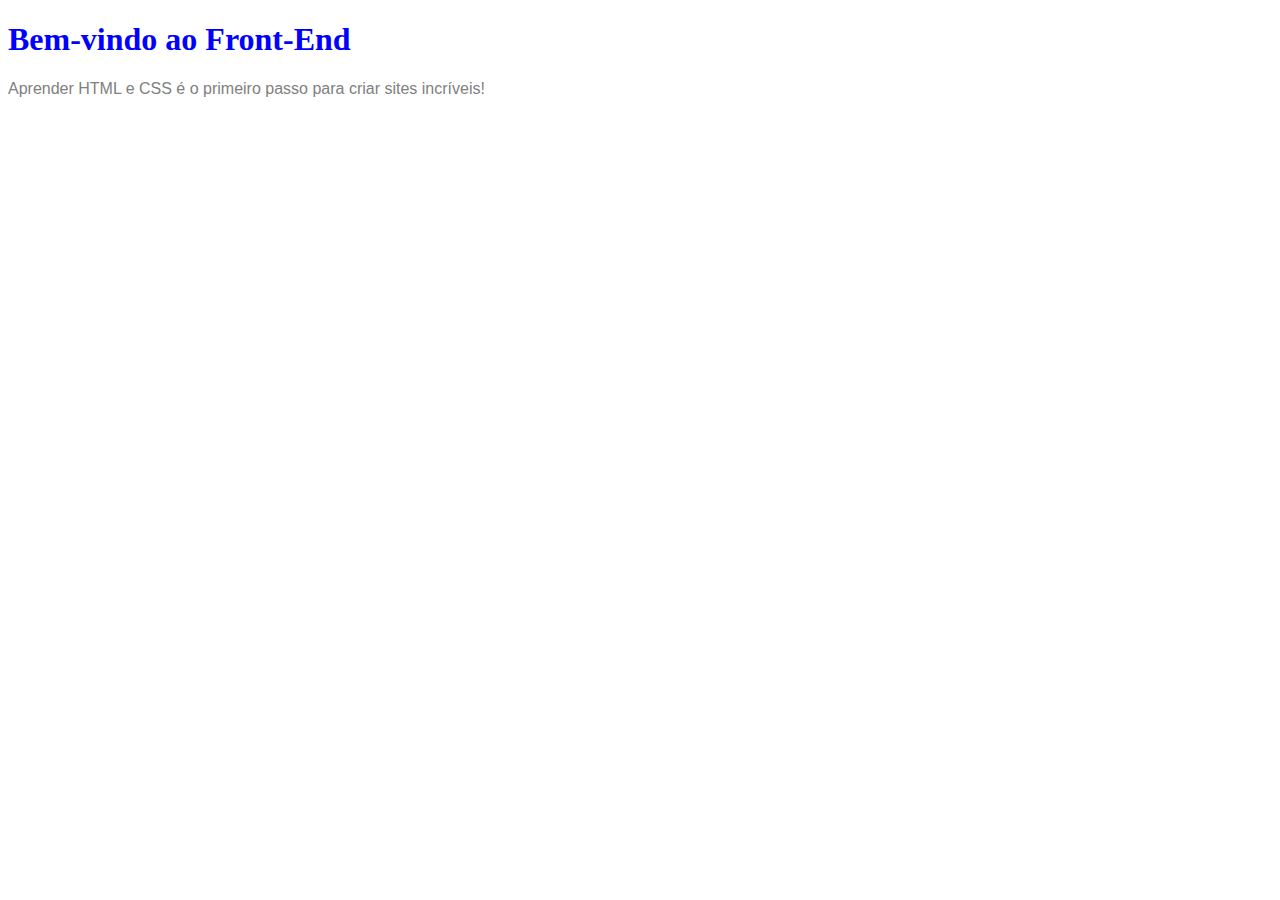
<file: Aula 02/index.html>
<!DOCTYPE html>
<html lang="pt-br">
<head>
    <meta charset="UTF-8">
    <meta name="viewport" content="width=device-width, initial-scale=1.0">
    <title>Página Simples</title>
    <link rel="stylesheet" href="style.css">
</head>
<body>
    <h1>Bem-vindo ao Front-End</h1>
    <p>Aprender HTML e CSS é o primeiro passo para criar sites incríveis!</p>
</body>
</html>
</file>
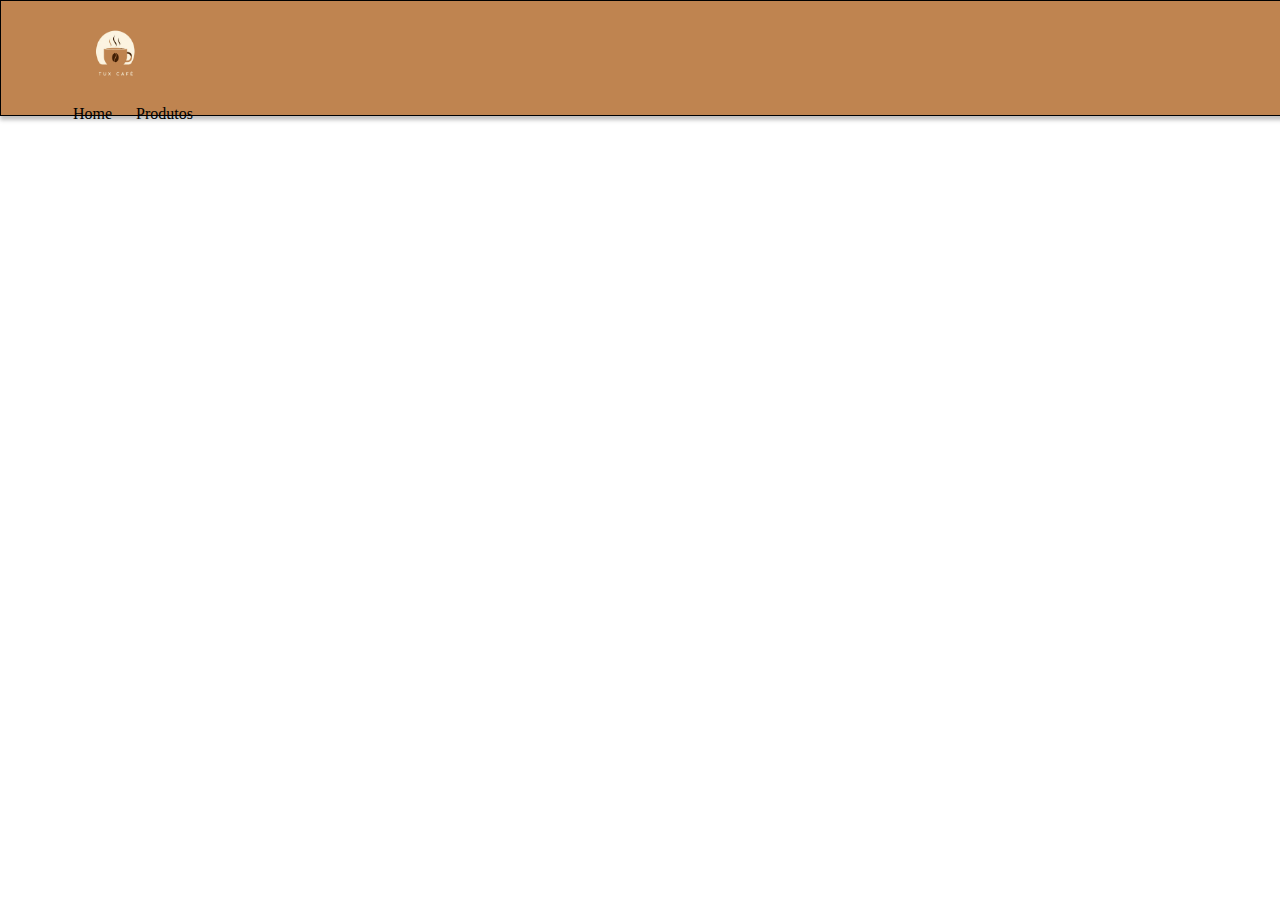
<file: projeto/cafe/index.html>
<!DOCTYPE html>
<html lang="pt-br">
<head>
    <meta charset="UTF-8">
    <meta name="viewport" content="width=device-width, initial-scale=1.0">
    <link rel="stylesheet" href="css/styles.css">
    <title>Tux Café</title>
</head>
<body>
    <header>
        <div class="container">
            <img src="img/logo.png" alt="logo">
            <ul class="menu">
                <li>Home</li>
                <li>Produtos</li>
            </ul>
        </div>        
    </header>
</body>
</html>
</file>
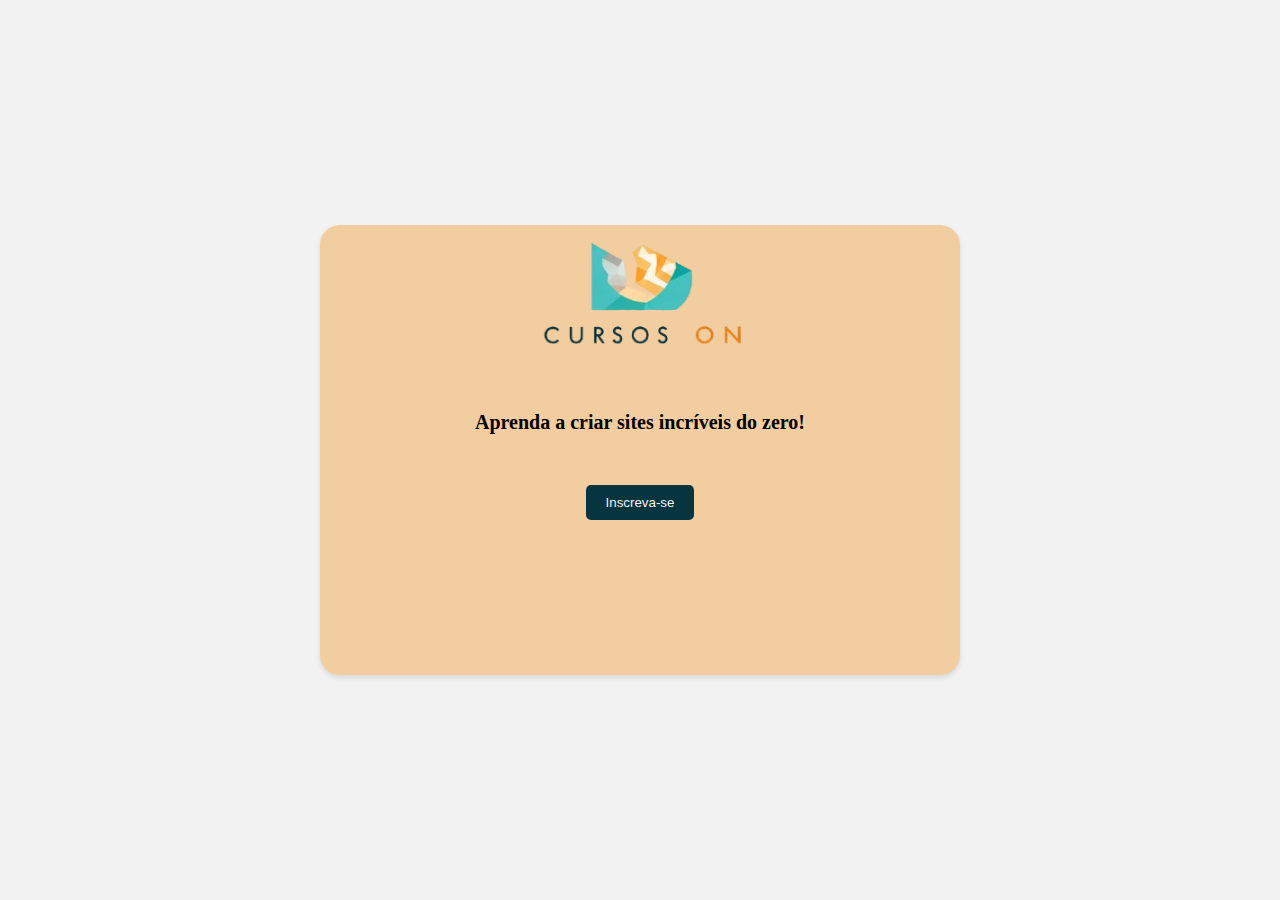
<file: Aula 03/ex01.html>
<!DOCTYPE html>
<html>
<head>
    <title>Card de Curso</title>
    <link rel="stylesheet" href="ex01.css">
</head>
<body >
    
    <div class="card">
        <header class="card-header">
            <img src="logo.png" alt="logo curso on">
        </header>
        
        <main class="card-main">
            <div>
                <p>Aprenda a criar sites incríveis do zero!</p>
            </div>            
        </main>
        <footer class="card-footer">
            <button type="reset">Inscreva-se</button>
        </footer>
    </div>
     
    
</body>
</html>
</file>
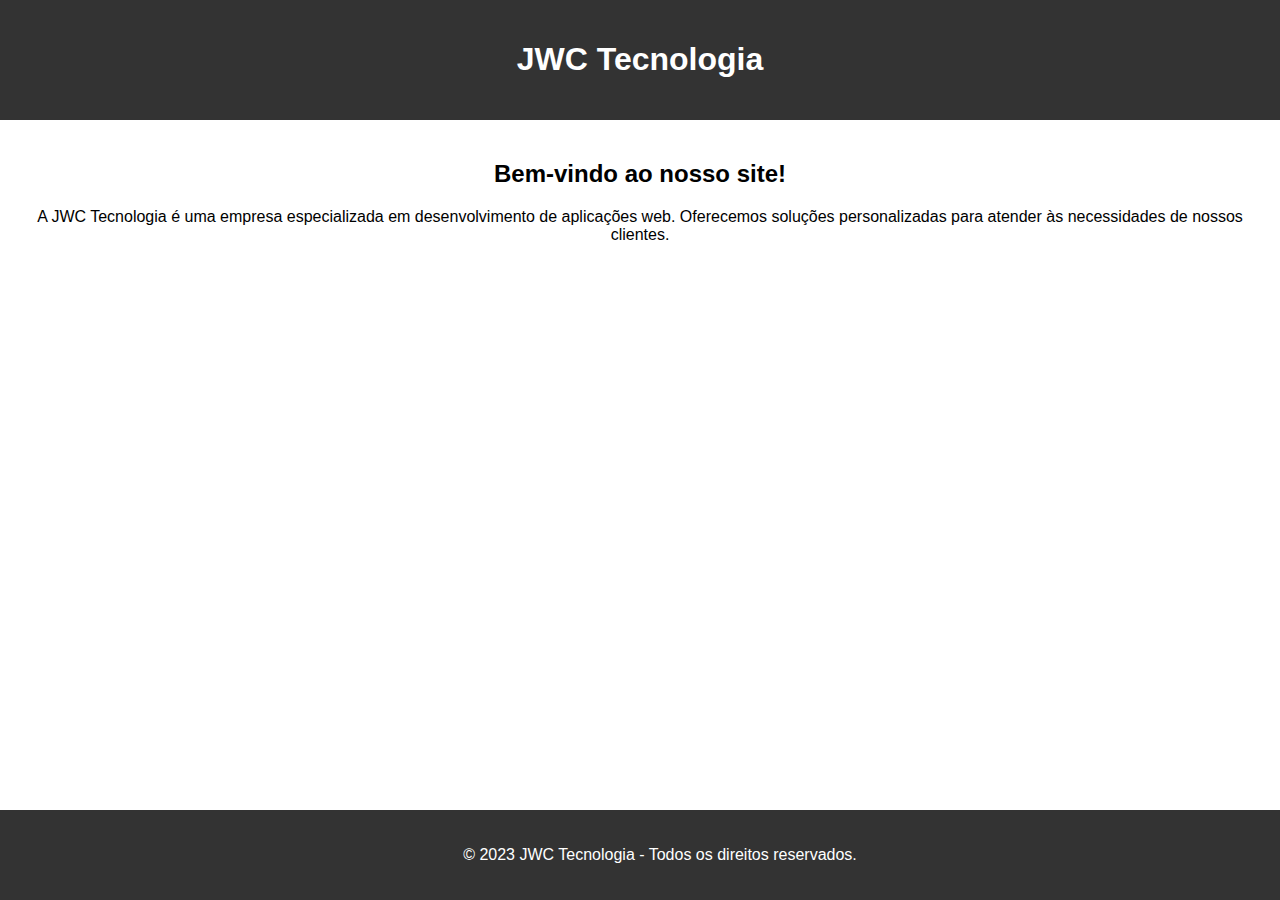
<file: Aula 03/ex02.html>
<!DOCTYPE html>
<html lang="pt-br">
<head>
    <meta charset="UTF-8">
    <meta name="viewport" content="width=device-width, initial-scale=1.0">
    <title>Página Inicial da JWC</title>
    <link rel="stylesheet" href="ex02.css">
</head>
<body>
    <header class="header">
        <h1>JWC Tecnologia</h1>
    </header>
    <main class="main">
        <h2>Bem-vindo ao nosso site!</h2>
        <p>A JWC Tecnologia é uma empresa especializada em desenvolvimento de aplicações web. Oferecemos soluções personalizadas para atender às necessidades de nossos clientes.</p>
    </main>
    <footer class="footer">
        <p>&copy; 2023 JWC Tecnologia - Todos os direitos reservados.</p>
    </footer>
</body>
</html>
</file>
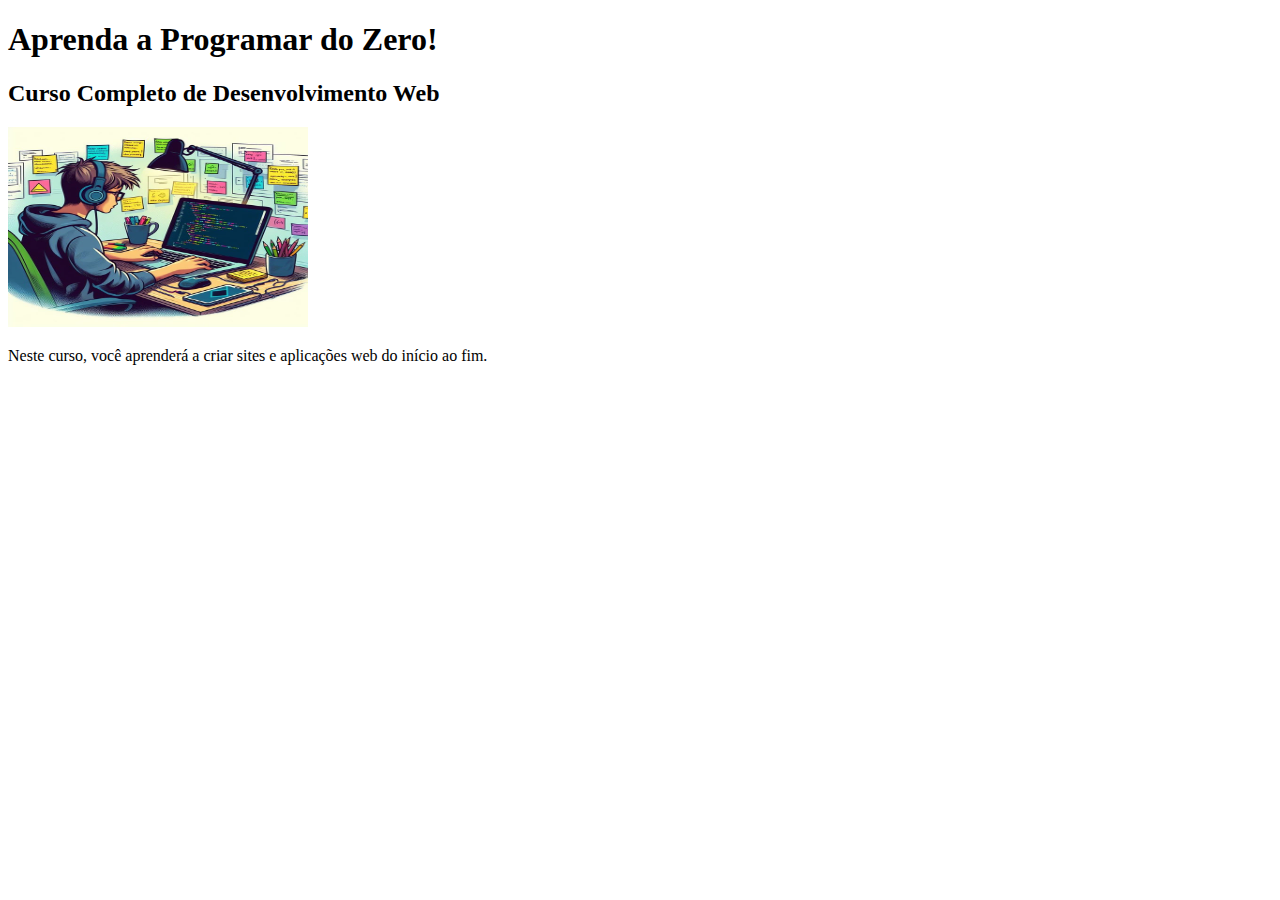
<file: Aula 01/Execicios/cartao.html>
<!DOCTYPE html>
<html>
<head>
    <title>Curso de Programação</title>
</head>
<body>
    <div class="card">
        <h1>Aprenda a Programar do Zero!</h1>
        <h2>Curso Completo de Desenvolvimento Web</h2>
        <img src="img/curso.jpg" alt="Imagem do curso de programação" width="300" height="200">
        <p>Neste curso, você aprenderá a criar sites e aplicações web do início ao fim.</p>
    </div>
</body>
</html>
</file>
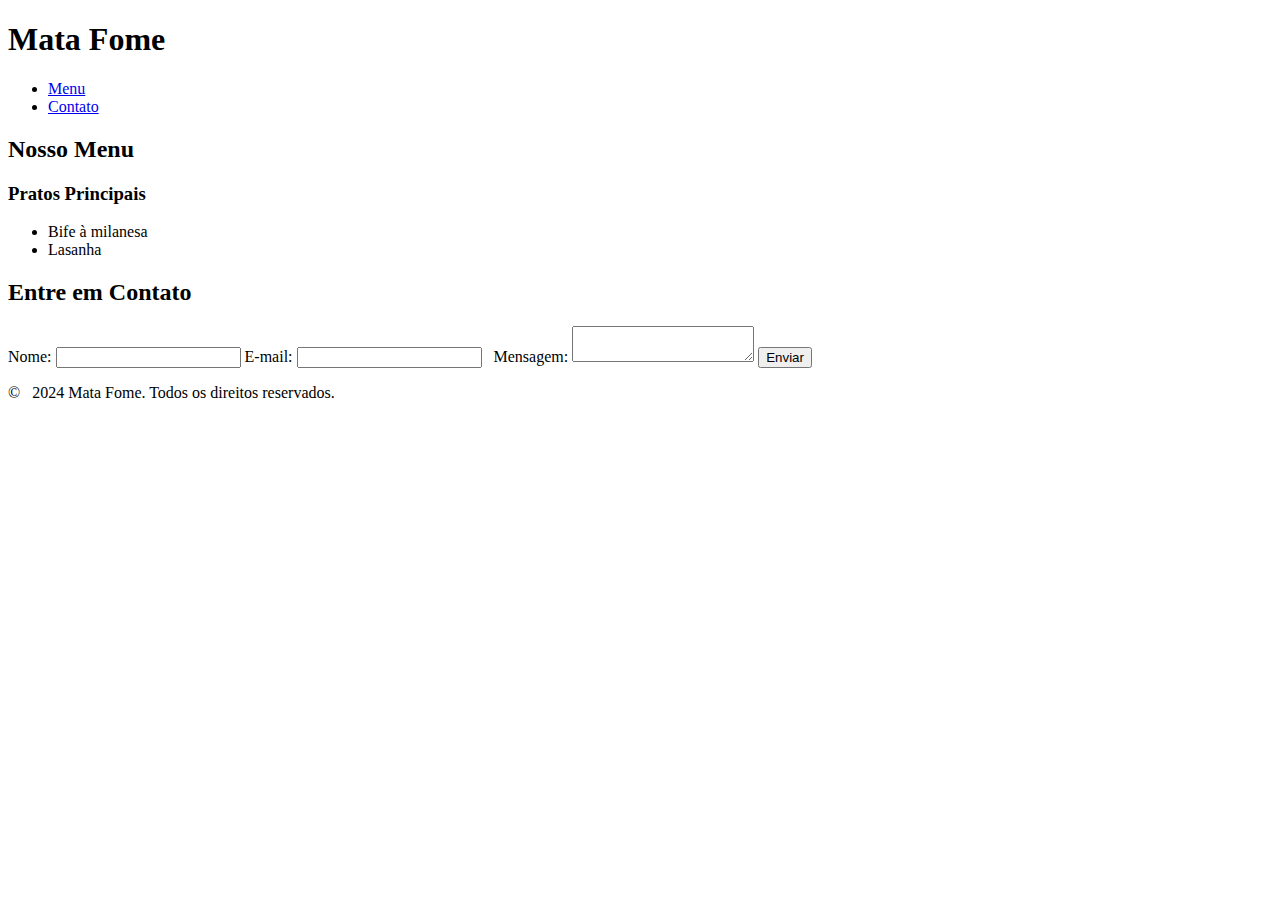
<file: Aula 01/Execicios/menu.html>
<!DOCTYPE html>
<html>
<head>
    <title>Restaurante Mata Fome</title>
</head>
<body>
    <header>
        <h1>Mata Fome</h1>
        <nav>
            <ul>
                <li><a href="#menu">Menu</a></li>
                <li><a href="#contato">Contato</a></li>
            </ul>
        </nav>
    </header>

    <main>
        <section id="menu">
            <h2>Nosso Menu</h2>
            <h3>Pratos Principais</h3>
            <ul>
                <li>Bife à milanesa</li>
                <li>Lasanha</li>
                </ul>
            </section>
        <section id="contato">
            <h2>Entre em Contato</h2>
            <form>
                <label for="nome">Nome:</label>
                <input type="text" id="nome" name="nome" required>
                <label for="email">E-mail:</label>
                <input type="email" id="email" name="email" required>   

                <label for="mensagem">Mensagem:</label>
                <textarea id="mensagem" name="mensagem"></textarea>
                <button type="submit">Enviar</button>
            </form>
        </section>
    </main>

    <footer>
        <p>&copy;   
 2024 Mata Fome. Todos os direitos reservados.</p>
    </footer>
</body>
</html>
</file>
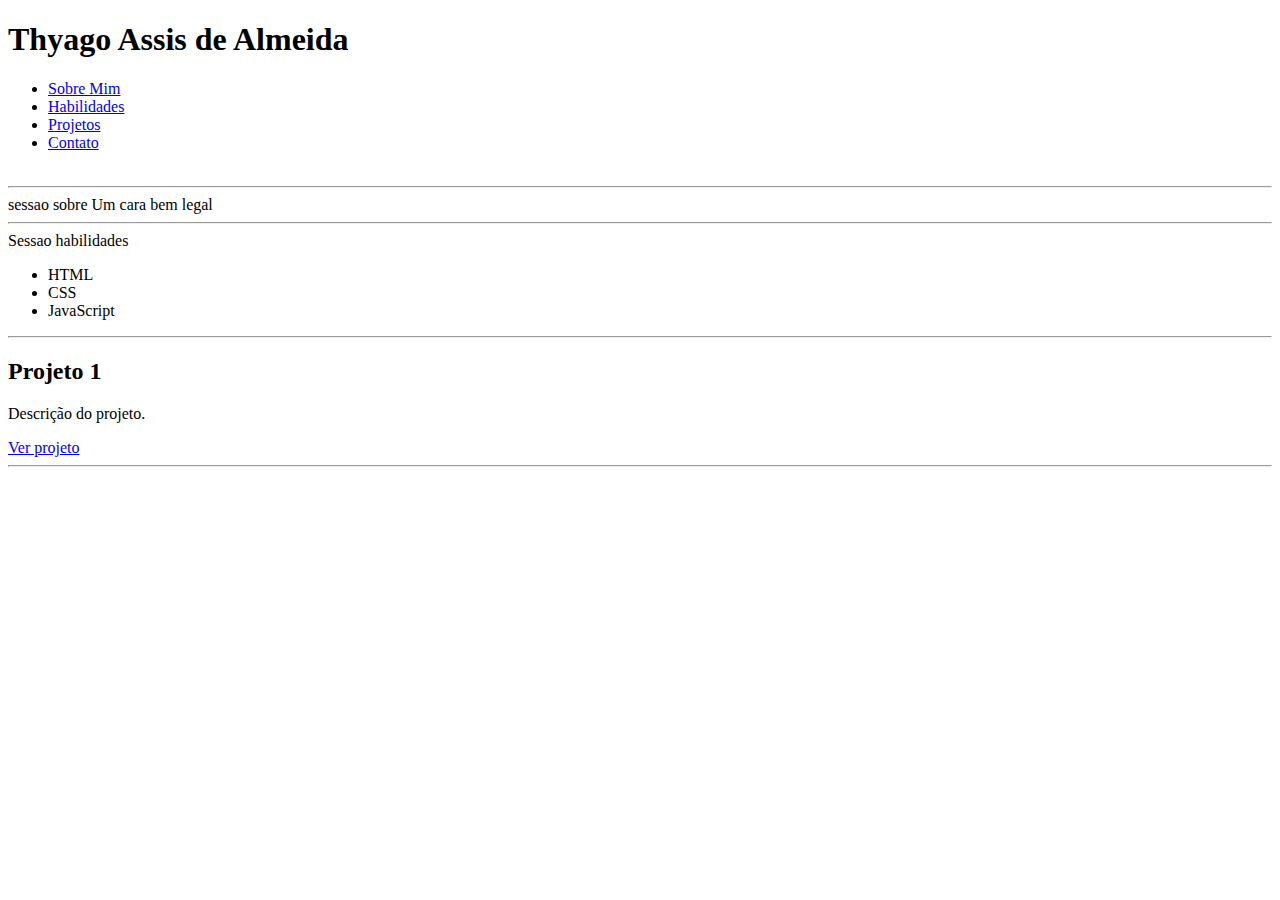
<file: Aula 01/Execicios/portifolio.html>
<!DOCTYPE html>
<html>
<head>
    <title>Meu Portfólio</title>
</head>
<body>
    <header>
        <h1>Thyago Assis de Almeida</h1>
        <nav>
            <ul>
                <li><a href="#sobre">Sobre Mim</a></li>
                <li><a href="#habilidades">Habilidades</a></li>
                <li><a href="#projetos">Projetos</a></li>
                <li><a href="#contato">Contato</a></li>   

            </ul>
        </nav>
    </header>

    <main>
        <hr>
        <section id="sobre"> sessao sobre Um cara bem legal</section>
        <hr>
        <section id="habilidades">
            Sessao habilidades
            <ul>
                <li>HTML</li>
                <li>CSS</li>
                <li>JavaScript</li>
            </ul>
        </section>
        <hr>
        <section id="projetos">
            <div class="projeto">
                <h2>Projeto 1</h2>
                <p>Descrição do projeto.</p>
                <a href="#">Ver projeto</a>
            </div>
        </section>
        <hr>
        <section id="contato"></section>
    </main>

    <footer></footer>
</body>
</html>
</file>
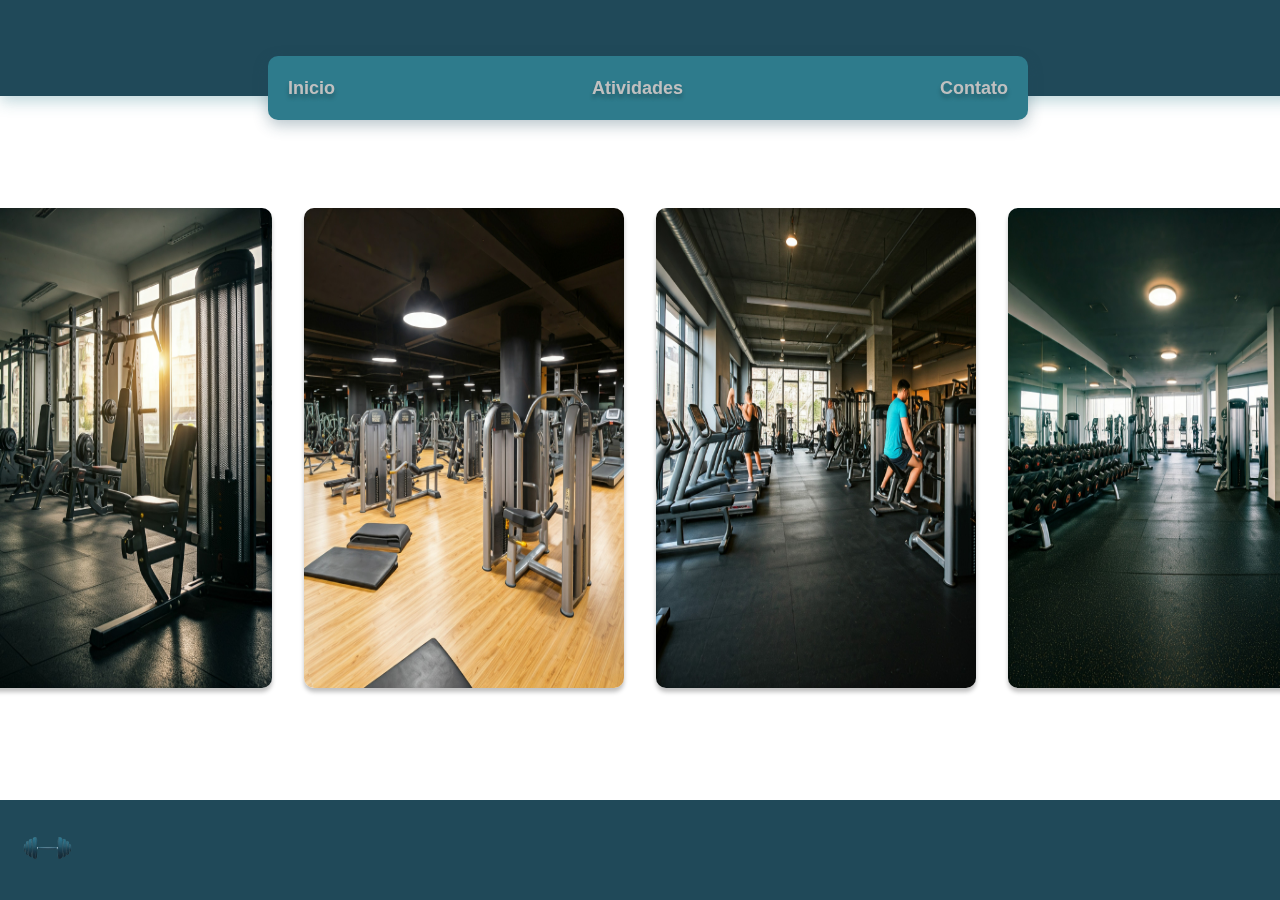
<file: Projeto/academia/home.html>
<!DOCTYPE html>
<html lang="en">
<head>
    <meta charset="UTF-8">
    <meta name="viewport" content="width=device-width, initial-scale=1.0">
    <link rel="stylesheet" href="css/home.css">
    <title>Academia</title>
</head>
<body>
    <header>
        <div id="submenu">
            <a href="">Inicio</a>
            <a href="">Atividades</a>
            <a href="">Contato</a>
        </div>
    </header>
    <main>
        <section>
            <div>
                <img src="img/img_01.jpg" alt="">
            </div>
            <div>
                <img src="img/img_02.jpg" alt="">
            </div>
        </section>
        <section>
            <div>
                <img src="img/img_03.jpg" alt="">
            </div>
            <div>
                <img src="img/img_04.jpg" alt="">
            </div>
        </section>
        <section>
            <div>
                <img src="img/img_05.jpg" alt="">
            </div>
            <div>
                <img src="img/img_06.jpg" alt="">
            </div>
        </section>
    </main>
    <footer>
        <img src="img/logo_acad__2.png" alt="">
    </footer>
</body>
</html>
</file>
<file: Aula 02/style.css>
/* style.css */
h1 {
    color: blue;
}

p {
    color: gray;
    font-family: Arial, sans-serif;
}
</file>
<file: projeto/cafe/css/styles.css>
*{
    margin: 0;
    border: 0;
    padding: 0;
}
.container{
    max-width: 90vw; /* Largura máxima do container */
    margin: 0 auto;    /* Centraliza horizontalmente */   
}

header{
    width: 100vw;
    height: 98px;
    padding: 8px 8px 8px 8px;
    box-shadow: 0px 4px 4px rgba(0, 0, 0, 0.25);
    background: #BF8450;
    border-color: #000000;
    border-width: 1px;
    border-style: solid;
}

header img{
    width: 85px;
    height: 92px;
    background: #00000000;
}

.menu{
    list-style-type: none;
    margin: 0;
    padding: 0;    
}

.menu li{
    display: inline; /* Coloca os items em linha  */
    margin-right: 20px; /* Espaçamento entre os itens */
   align-items: end;
}
</file>
<file: Aula 03/ex01.css>
*{
    border: 0;
    margin: 0;
    padding: 0;
}

body{
    display: flex;
    justify-content:center;
    align-items: center; 
    width: 100vw;
    height: 100vh ;
    background-color: #F2F2F2;

}

.card {
   width: 50vw;
   height: 50vh;
   background-color: #F2CDA0;
   text-align: center;   
   border-radius: 20px;
   box-shadow: 0 3px 5px rgba(0, 0, 0, 0.1);
      
    
}

.card-header{
    display: flex;      
    height: 15vh;
    justify-content: center;
    align-items: center;   
}
.card-header img{
    margin-top: 5%;  
    width: auto;
    height: 50vh;
}

.card-main {      
    padding: 8%;
    font-size: 20px;
    font-weight: 800;
}

.card-footer{}

.card-footer button {
    background-color: #063540;
    color: #F2F2F2;
    padding: 10px 20px;
    border: none;
    border-radius: 5px;
    cursor: pointer;
}

.card-footer button:hover {
    background-color: #0B4F6C;
}
</file>
<file: Aula 03/ex02.css>
body {
    font-family: Arial, sans-serif;
    margin: 0;
    padding: 0;
    
}

.header {
    background-color: #333;
    color:  #fff;
    text-align: center;
    padding: 20px;
}

.main{
    
    padding: 20px;
    text-align: center;
    
}

.footer {
    background-color: #333;
    color: #fff;
    text-align: center;
    padding: 20px;
    position: fixed;
    bottom: 0;
    width: 100%;
}
</file>
<file: Projeto/academia/css/home.css>
*{
    margin: 0;
    border: 0;
    padding: 0;
}

header{
    display: flex;
    justify-content: center;
    width: 100vw;
    height: 41px;
    padding: 8px 8px 8px 8px;
    box-shadow: 0px 5px 15px rgba(46, 123, 140, 0.32);
    background: #204959;
    position: fixed;
    z-index: 1;
}

header #submenu {
    display: flex;
    justify-content:center;
    justify-content: space-between;
    align-items: center;
    text-align: center;  
    width: 256px;
    height: 43px;
    padding: 8px 20px;
    box-shadow: 0px 5px 15px rgba(32, 73, 89, 0.32);
    background: #2E7B8C;
    border-radius: 10px 10px 10px 10px;
    margin-top: 1em;
    position:fixed;
    
}

#submenu a{
    width: auto;
    height: auto;
    text-shadow: 0px 4px 4px rgba(0, 0, 0, 0.25);
    color: #C0C0C0;
    font-family: "Helvetica";
    font-weight: 600;
    font-size: 14px;
    text-align: left;
    text-decoration: none;
}

#submenu a:hover{
    color:#204959;
}

main{
    display: flex;
    justify-content: center;
    align-items: center;
    flex-direction: column;    
    width: 100vw;
    height: 100vh;  

}
section{
    display: flex;
    justify-content: space-between;
    justify-content: center;
    width: 5em;
    height: auto;
    
}

section img{
    width: 152px;
    height: 152px;
    box-shadow: 0px 4px 4px rgba(0, 0, 0, 0.25);
    background: #00000000;
    border-radius: 10px 10px 10px 10px;
    margin: 1em;
}


footer{     
    
    width: 100vw;
    height: auto;
    padding: 8px 8px 8px 8px;    
    background: #204959;
    position: fixed;
    bottom: 0;
}

footer img{
    width: 5em;
    height: 5em;
    align-items: end;      
}

@media only screen and (min-width: 680px){   
    
    header #submenu {      
        width: 30em;
        height: 2em;
       
        margin-top: 2em; 
        position: none;   
    }

    #submenu a{
        font-size: 18px;
    }
    
    main{
        width: 100vw;
        height: 100vh;
        flex-direction: row;
    }
    
    section{
        
        width: 100em;
        height: auto;    
    }

    section img{
        width: 20em;
        height: 30em;
        box-shadow: 0px 4px 4px rgba(0, 0, 0, 0.25);
        background: #00000000;
        border-radius: 10px 10px 10px 10px;
        margin: 1em;
    }
}

@media only screen and (min-width: 1024px){
    header{
        height: 5em;
        position: none;
    }
    
    header #submenu {      
        width: 30em;
        height: 2em;
        font-size: 24px;
        margin-top: 2em; 
        position: none;   
    }    
    
    main{
        width: 100vw;
        height: 100vh;
        flex-direction: row;
    }
    
    section{
        
        width: 100em;
        height: auto;    
    }

    section img{
        width: 20em;
        height: 30em;
        box-shadow: 0px 4px 4px rgba(0, 0, 0, 0.25);
        background: #00000000;
        border-radius: 10px 10px 10px 10px;
        margin: 1em;
    }
}
</file>
